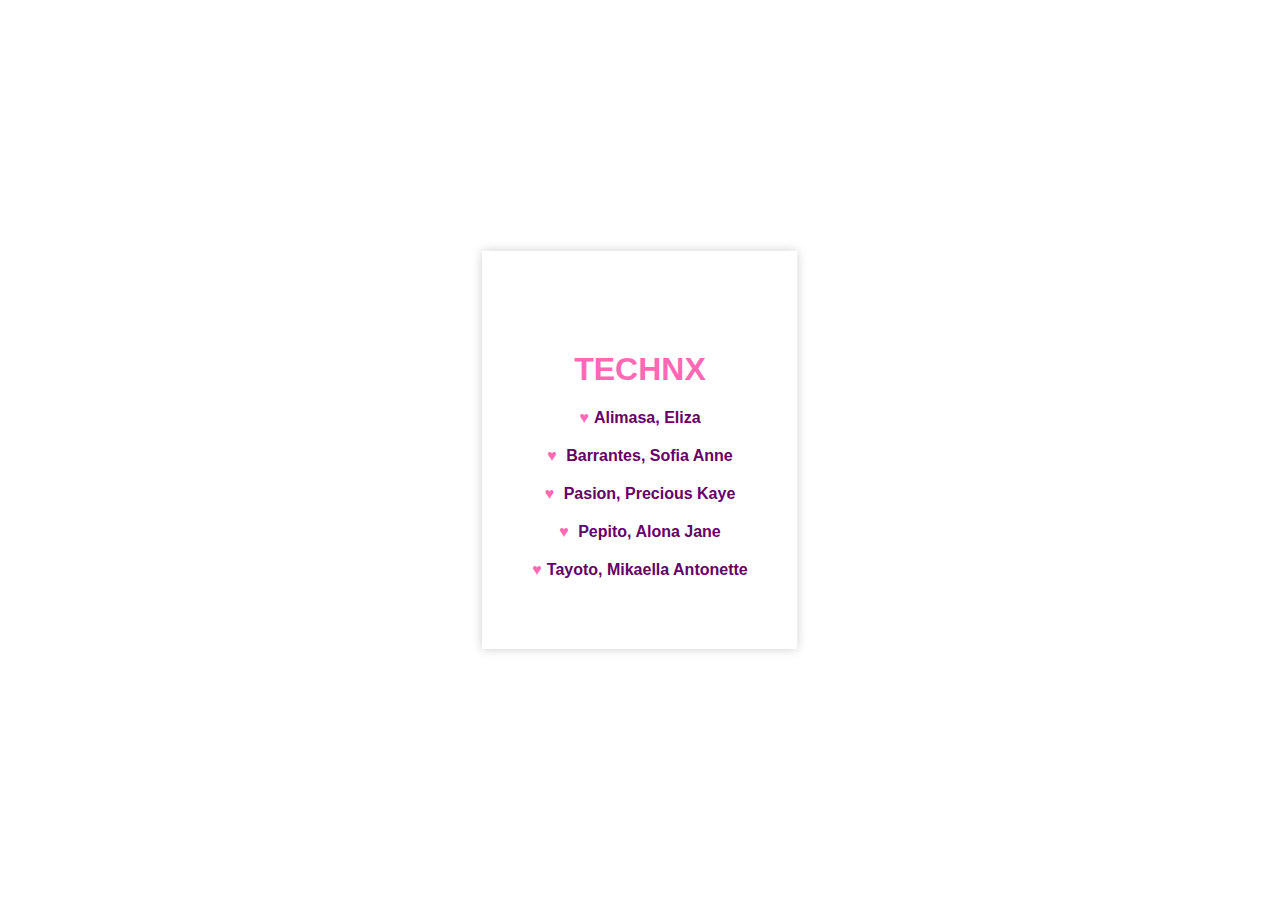
<file: index.html>
<!DOCTYPE html>
<html lang="en">
<head>
    <meta charset="UTF-8">
    <meta name="viewport" content="width=device-width, initial-scale=1.0">
    <link href="index_style.css" rel="stylesheet"></link>
    <title>TECHNX</title>
</head>
<body>
    <div class="container">
        <h1>TECHNX</h1>
        <ul>
            <li>
                <a href="Alimasa_Eliza/index.html">Alimasa, Eliza</a>
            </li>
            <li>
                <a href="barrantes_sofiaanne/index.html">
                    Barrantes, Sofia Anne</a>
            </li>
            <li>
                <a href="pasion_preciouskaye/index.html">
                    Pasion, Precious Kaye</a>
            </li>
            <li>
                <a href="pepito_alonajane/index.html">
                    Pepito, Alona Jane</a>
            </li>
            <li>
                <a href="Tayoto_MikaellaAntonette/index.html"
                    >Tayoto, Mikaella Antonette</a>
            </li>
        </ul>
    </div>
</body>
</html>
</file>
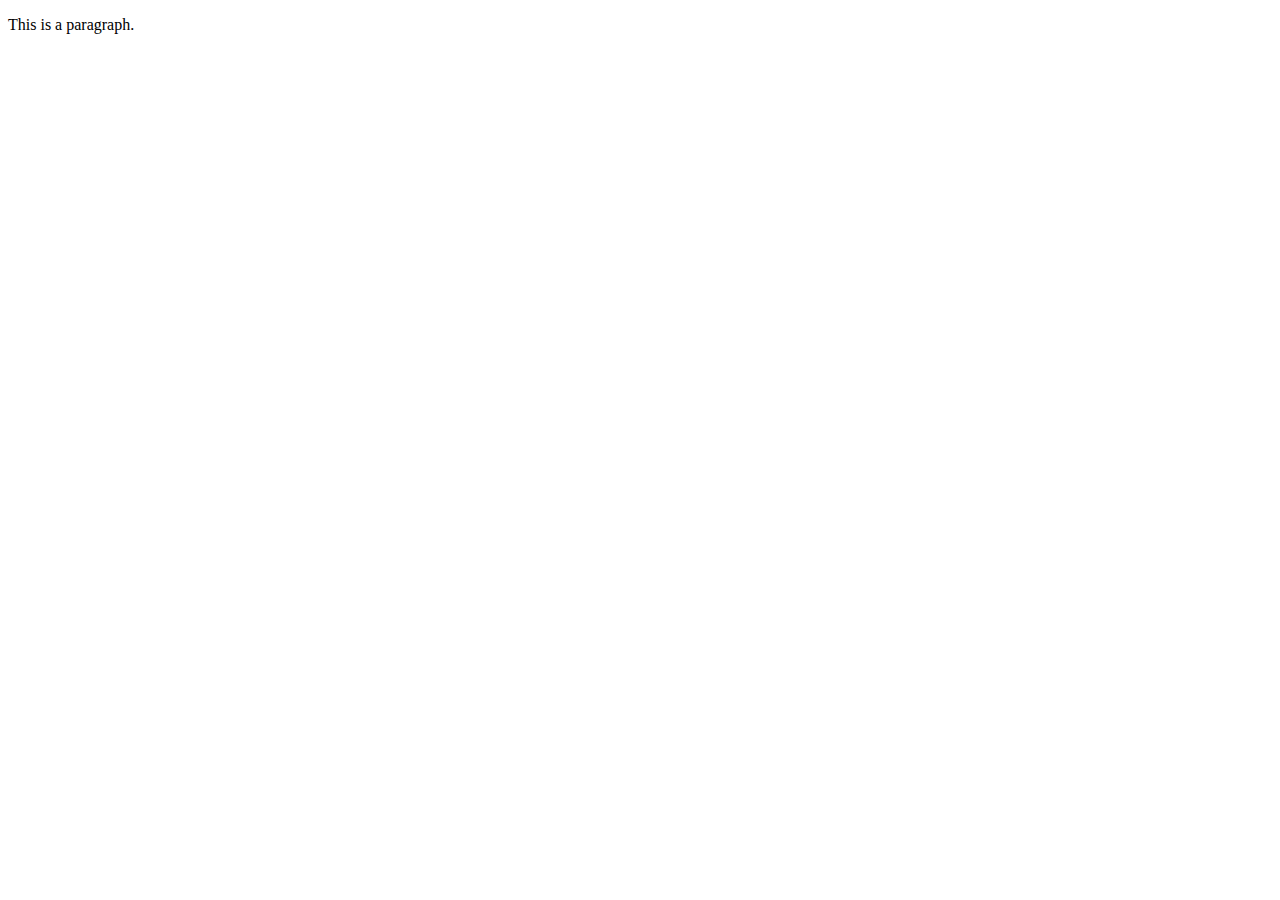
<file: alimasa_eliza/test.html>
<!DOCTYPE html>
<html lang="en">
<head>
    <meta charset="UTF-8">
    <meta name="viewport" content="width=device-width, initial-scale=1.0">
    <title>test</title>
</head>
<body>
    <p> This is a paragraph.</p>
</body>
</html>
</file>
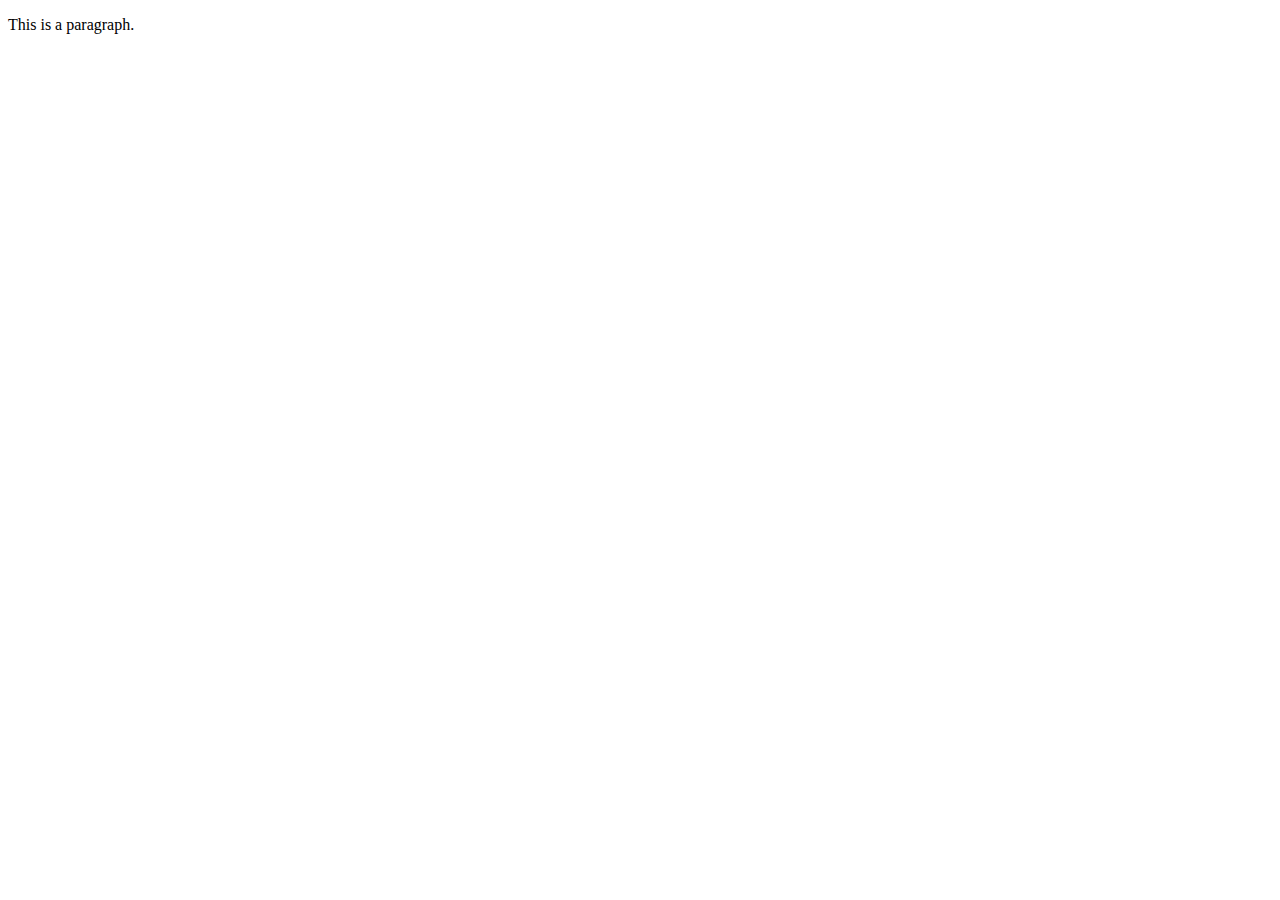
<file: alimasa_eliza/test1.html>
<!DOCTYPE html>
<html lang="en">
<head>
    <meta charset="UTF-8">
    <meta name="viewport" content="width=device-width, initial-scale=1.0">
    <title>test1</title>
</head>
<body>
    <p> This is a paragraph.</p>
</body>
</html>
</file>
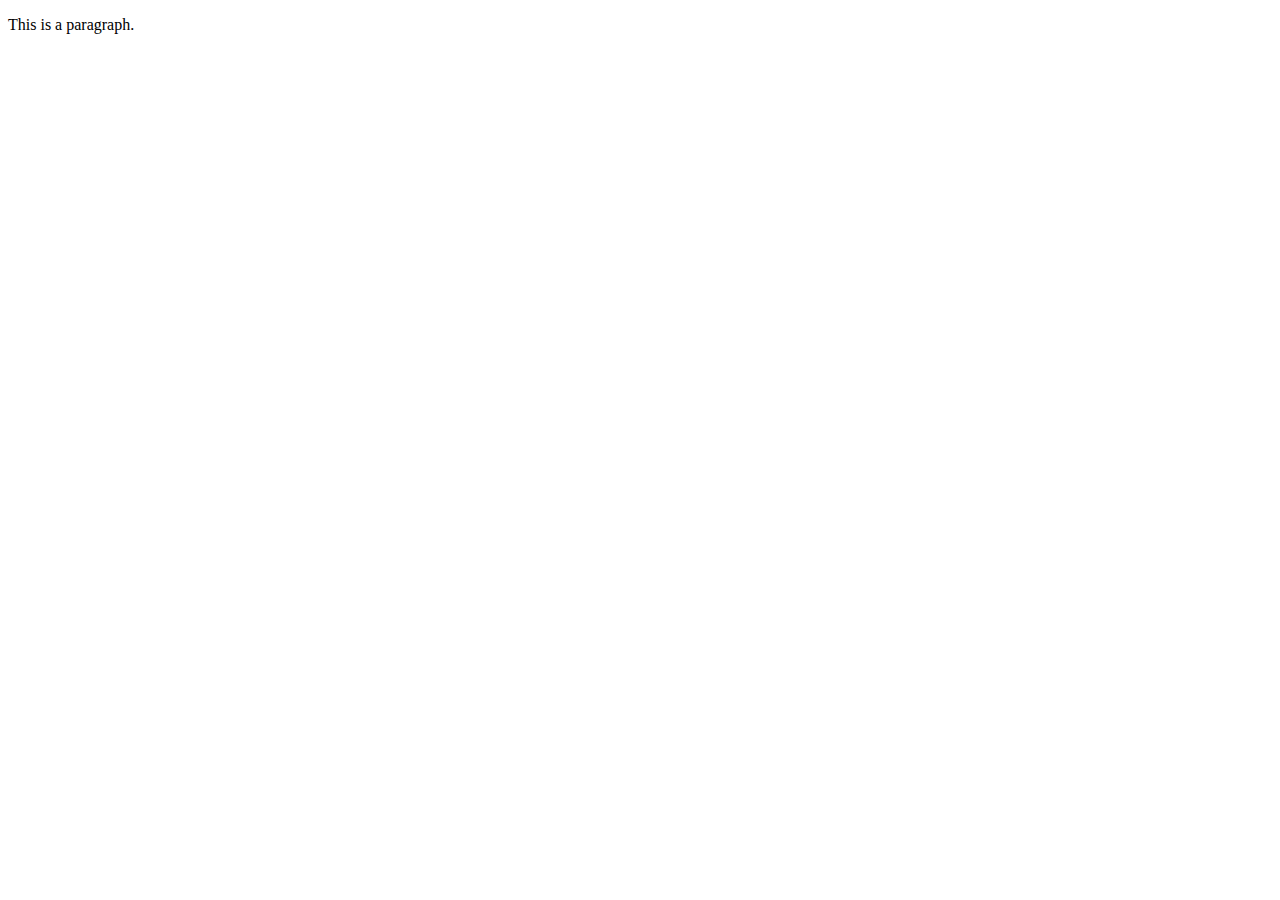
<file: alimasa_eliza/test2.html>
<!DOCTYPE html>
<html lang="en">
<head>
    <meta charset="UTF-8">
    <meta name="viewport" content="width=device-width, initial-scale=1.0">
    <title>test2</title>
</head>
<body>
    <p> This is a paragraph.</p>
</body>
</html>
</file>
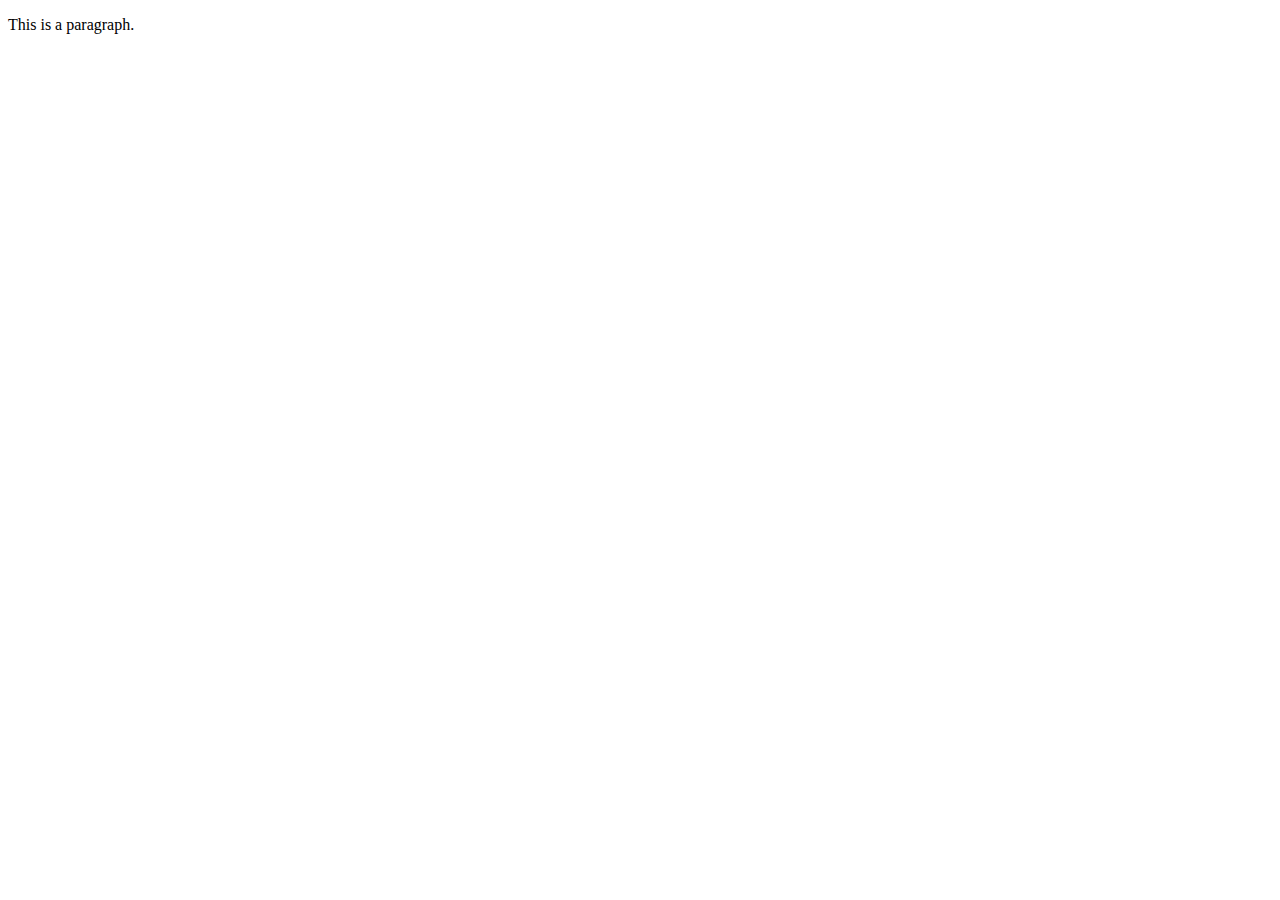
<file: alimasa_eliza/test3.html>
<!DOCTYPE html>
<html lang="en">
<head>
    <meta charset="UTF-8">
    <meta name="viewport" content="width=device-width, initial-scale=1.0">
    <title>test3</title>
</head>
<body>
    <p> This is a paragraph.</p>
</body>
</html>
</file>
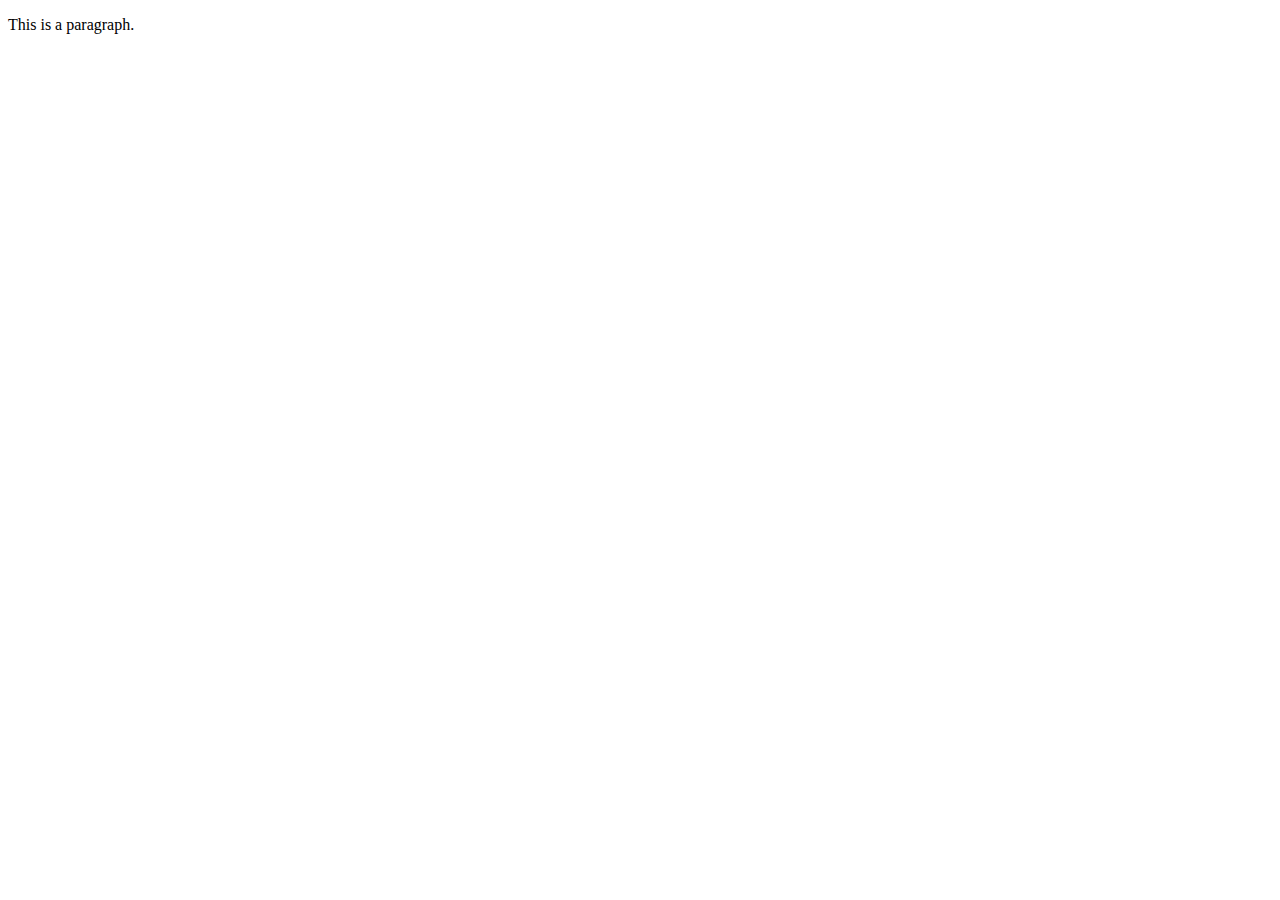
<file: alimasa_eliza/test4.html>
<!DOCTYPE html>
<html lang="en">
<head>
    <meta charset="UTF-8">
    <meta name="viewport" content="width=device-width, initial-scale=1.0">
    <title>test4</title>
</head>
<body>
    <p> This is a paragraph.</p>
</body>
</html>
</file>
<file: index_style.css>
body {
    flex:1;
    font-family: "Arial", sans-serif;
    margin: 0;
    padding: 0;
    background-image: url("https://pbs.twimg.com/ext_tw_video_thumb/1678768982659321859/pu/img/IvfiGYTeud8cQq28.jpg:large");
    background-size:cover;
}

.container {
    position: absolute;
    top: 50%;
    left: 50%;
    transform: translate(-50%, -50%);
    text-align: center;
    z-index: relative;
    max-width: 800px;
    background-color: rgba(255, 255, 255, 0.8);
    padding: 50px;
    box-shadow: 0 0 10px rgba(0, 0, 0, 0.2);  
}

h1 {
    text-align: center;
    margin-top: 50px;
    color: #ff69b4; 
}

ul {
    list-style-type: none;
    padding: 0;
    margin: 0;
    text-align: center;
}

li {
    margin-bottom: 20px;
}

a {
    text-decoration: none;
    color: #660066;
    font-weight: bold;
}

a:hover {
    color: #ff69b4; 
}

a::before {
    content: "\2665";
    color: #ff69b4; 
    margin-right: 5px;
}
</file>
